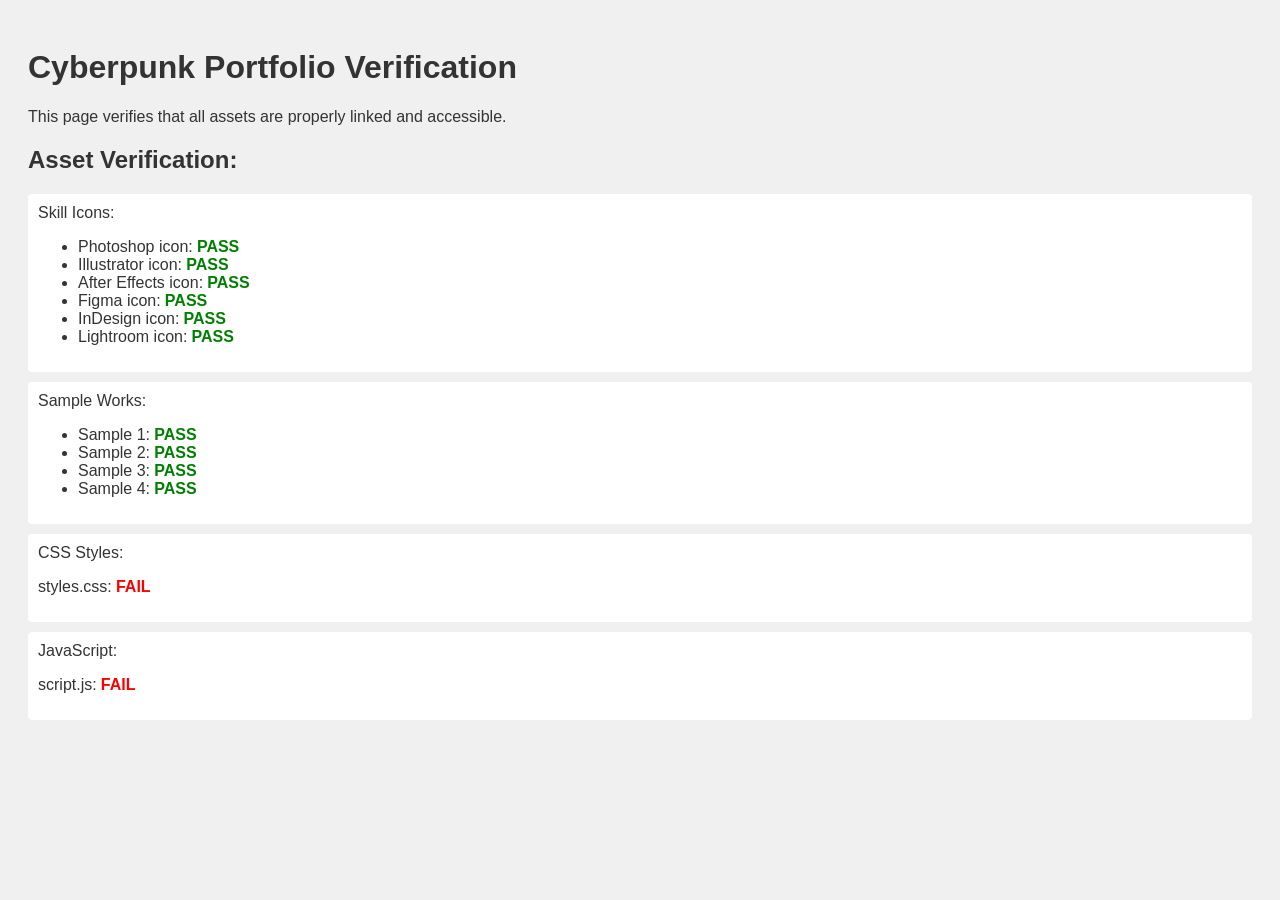
<file: verify.html>
<!DOCTYPE html>
<html>
<head>
    <title>Portfolio Verification</title>
    <style>
        body {
            font-family: Arial, sans-serif;
            background-color: #f0f0f0;
            padding: 20px;
            color: #333;
        }
        .test-results {
            margin-top: 20px;
        }
        .test-pass {
            color: green;
            font-weight: bold;
        }
        .test-fail {
            color: red;
            font-weight: bold;
        }
        .test-item {
            margin: 10px 0;
            padding: 10px;
            background-color: white;
            border-radius: 4px;
        }
    </style>
</head>
<body>
    <h1>Cyberpunk Portfolio Verification</h1>
    <p>This page verifies that all assets are properly linked and accessible.</p>

    <div class="test-results">
        <h2>Asset Verification:</h2>

        <div class="test-item">
            <span>Skill Icons:</span>
            <ul>
                <li id="test-photoshop">Photoshop icon: <span class="test-status">Testing...</span></li>
                <li id="test-illustrator">Illustrator icon: <span class="test-status">Testing...</span></li>
                <li id="test-aftereffects">After Effects icon: <span class="test-status">Testing...</span></li>
                <li id="test-figma">Figma icon: <span class="test-status">Testing...</span></li>
                <li id="test-indesign">InDesign icon: <span class="test-status">Testing...</span></li>
                <li id="test-lightroom">Lightroom icon: <span class="test-status">Testing...</span></li>
            </ul>
        </div>

        <div class="test-item">
            <span>Sample Works:</span>
            <ul>
                <li id="test-sample1">Sample 1: <span class="test-status">Testing...</span></li>
                <li id="test-sample2">Sample 2: <span class="test-status">Testing...</span></li>
                <li id="test-sample3">Sample 3: <span class="test-status">Testing...</span></li>
                <li id="test-sample4">Sample 4: <span class="test-status">Testing...</span></li>
            </ul>
        </div>

        <div class="test-item">
            <span>CSS Styles:</span>
            <p id="test-css">styles.css: <span class="test-status">Testing...</span></p>
        </div>

        <div class="test-item">
            <span>JavaScript:</span>
            <p id="test-js">script.js: <span class="test-status">Testing...</span></p>
        </div>
    </div>

    <script>
        // Test all assets
        const assets = [
            { id: 'test-photoshop', path: 'src/skillicons/photoshop.png' },
            { id: 'test-illustrator', path: 'src/skillicons/illustrator.png' },
            { id: 'test-aftereffects', path: 'src/skillicons/aftereffects.png' },
            { id: 'test-figma', path: 'src/skillicons/figma.png' },
            { id: 'test-indesign', path: 'src/skillicons/indesign.png' },
            { id: 'test-lightroom', path: 'src/skillicons/lightroom.png' },
            { id: 'test-sample1', path: 'src/sampleworks/sample1.png' },
            { id: 'test-sample2', path: 'src/sampleworks/sample2.png' },
            { id: 'test-sample3', path: 'src/sampleworks/sample3.png' },
            { id: 'test-sample4', path: 'src/sampleworks/sample4.png' },
            { id: 'test-css', path: 'styles.css' },
            { id: 'test-js', path: 'script.js' }
        ];

        assets.forEach(asset => {
            const img = new Image();
            img.onload = function() {
                document.getElementById(asset.id).querySelector('.test-status').textContent = 'PASS';
                document.getElementById(asset.id).querySelector('.test-status').className = 'test-status test-pass';
            };
            img.onerror = function() {
                document.getElementById(asset.id).querySelector('.test-status').textContent = 'FAIL';
                document.getElementById(asset.id).querySelector('.test-status').className = 'test-status test-fail';
            };
            img.src = asset.path;
        });
    </script>
</body>
</html>
</file>
